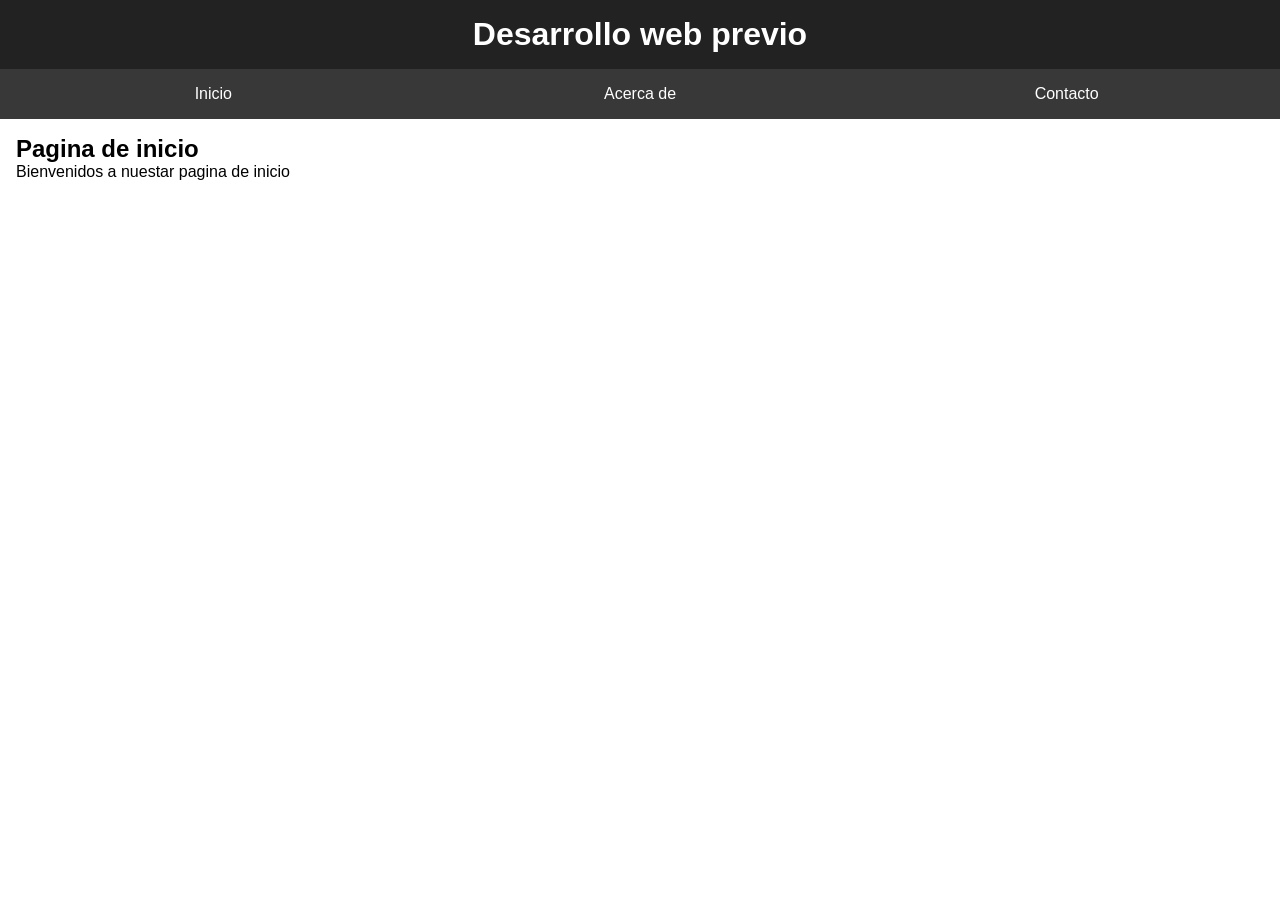
<file: index.html>
<!DOCTYPE html>
<html lang="es">
<head>
    <meta charset="UTF-8">
    <meta name="viewport" content="width=device-width, initial-scale=1.0">
    <title>Mi Página Web</title>
    <link rel="stylesheet" href="../css/estilos.css">
 
</head>
<body>
    <!-- la estructuracion de html a nivel profesional-->
    <div class="cabeza" id="header"></div>
    <div class="navegacion" id="nav"></div>
    <main class="container" id="content"></main>
    <div  class="pie" id="footer"></div>

    <script src="../js/header.js"></script>
    <script src="../js/nav.js"></script>
    <script src="../js/home.js"></script>
    <script src="../js/main.js"></script>
</body>
</html>
</file>
<file: css/estilos.css>
*{
    margin: 0;
    padding: 0;
    font-family: Arial, sans-serif;
}

header, footer {
    background-color: #222;
    color: #fff;
    text-align: center;
    padding: 1em;
}
nav ul {
    display: flex;
    list-style-type: none;
    background-color: #383838;
    padding: 0;
    margin: 0;
}
nav ul li {
    flex: 1;
    text-align: center;
}
nav ul li a {
    display: block;
    color: #fff;
    text-decoration: none;
    padding: 1em;
}
li a:hover{
    color: #ca8585;
    padding: 1em;
}
main {
    padding: 1em;
}
</file>
